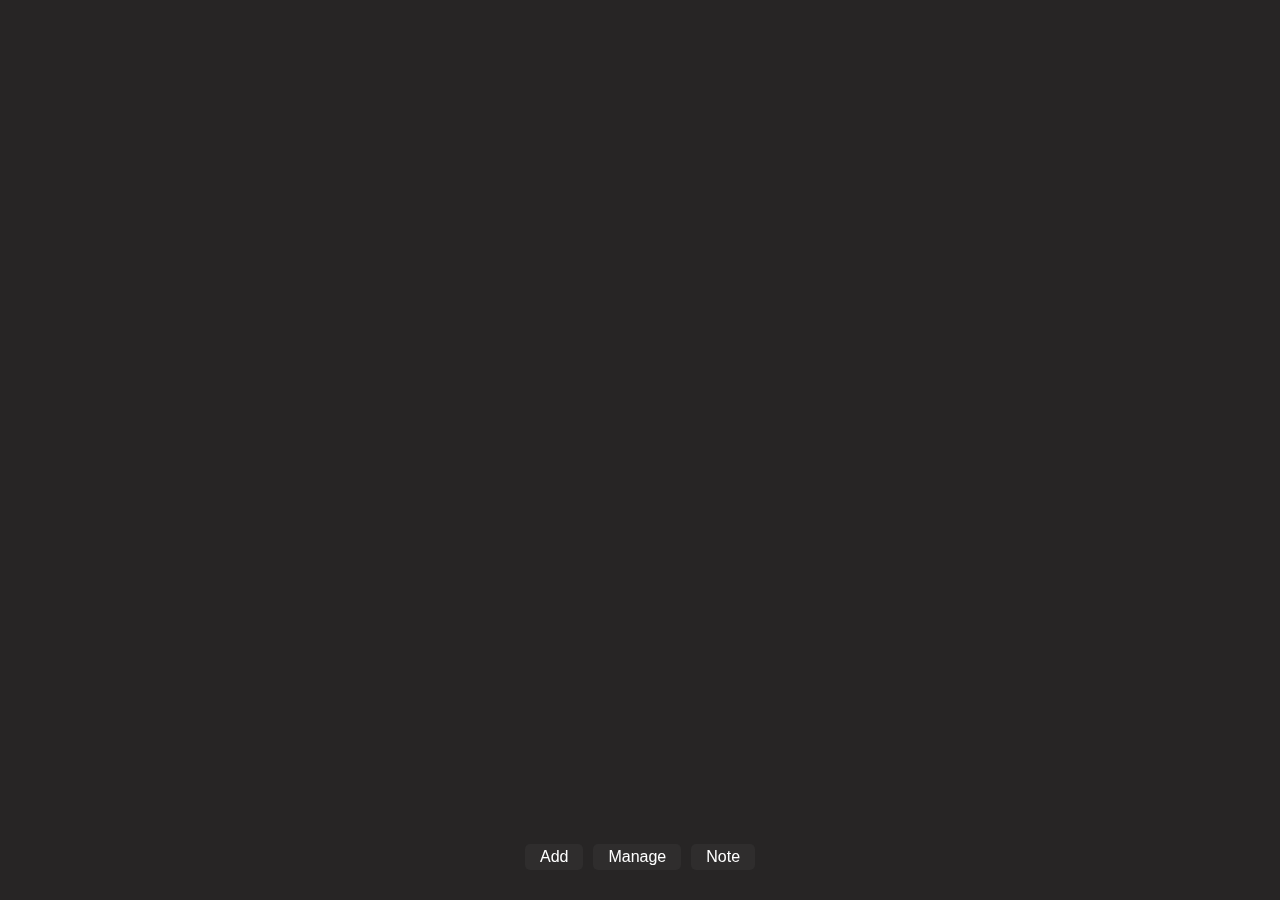
<file: index.html>
<!DOCTYPE html>
<html lang="ja">
<head>
    <meta charset="UTF-8">
    <meta name="viewport" content="width=device-width, initial-scale=1.0" />
    <title>Sleek Favorites</title>
    <link rel="stylesheet" href="styles.css" />
</head>
<body>
    <div class="container">
        <div id="favorites-container">
            <div id="favorites-list"></div>
        </div>
        <div id="favorites-controls">
            <button id="add-favorite">Add</button>
            <button id="edit-favorite">Manage</button>
            <button id="note-button">Note</button>
        </div>

        <div id="add-favorite-container" class="hidden">
            <input type="text" id="site-name" placeholder="Website">
            <input type="url" id="site-url" placeholder="URL">
            <button id="save-favorite">Save</button>
            <button id="cancel-favorite">Cancel</button>
        </div>

        <div id="memo-container" class="hidden">
            <h2>Note</h2>
            <textarea id="memo-area" placeholder=""></textarea>
        </div>
    </div>

    <script src="script.js"></script>
</body>
</html>
</file>
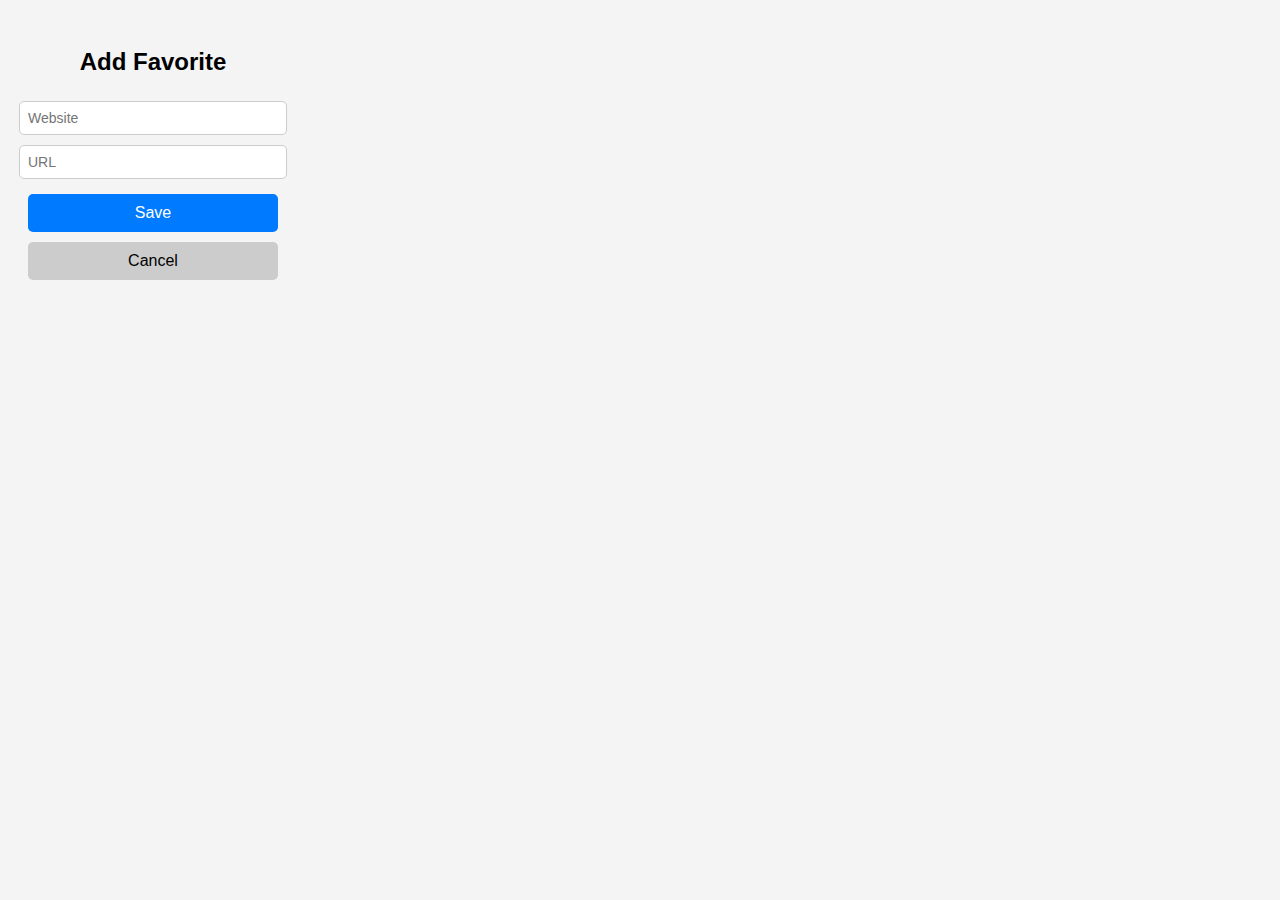
<file: popup.html>
<!DOCTYPE html>
<html lang="ja">
<head>
    <meta charset="UTF-8">
    <meta name="viewport" content="width=device-width, initial-scale=1.0">
    <title>Add Favorite</title>
    <link rel="stylesheet" href="popup.css">
</head>
<body>
    <div id="popup-container">
        <h2>Add Favorite</h2>
        <input type="text" id="site-name" placeholder="Website">
        <input type="url" id="site-url" placeholder="URL">
        <button id="save-favorite">Save</button>
        <button id="close-popup">Cancel</button>
    </div>
    <script src="popup.js"></script>
</body>
</html>
</file>
<file: styles.css>
body {
    background-color: #272525;
    font-family: Arial, sans-serif;
    display: flex;
    justify-content: center;
    align-items: center;
    height: 100vh;
    margin: 0;
}

.container {
    display: flex;
    width: 90%;
    max-width: 1000px;
    background: #272525;
    padding: 20px;

}

#favorites-container {
    max-height: 80vh;
    overflow-y: auto;
    flex-grow: 1;
    padding: 10px;
    text-align: center;
}

#favorites-controls {
    justify-content: center;
    display: flex;
    gap: 10px;
    position: fixed;
    bottom: 30px;
    left: 0;
    right: 0;
    margin: auto;
    width: fit-content;
}

#add-favorite, #edit-favorite {
    padding: 4px 15px;
    border: none;
    border-color: #272525;
    border-radius: 5px;
    font-size: 16px;

}

#add-favorite {
    background-color: #2f2d2d;
    color: white;
}

#add-favorite:hover {
    background-color: #2f2d2d;
}

#edit-favorite {
    background-color: #2f2d2d;
    color: white;
}

#edit-favorite:hover {
    background-color: #2f2d2d;
}

.delete-btn {
    display: none;
    background: whitesmoke;
    color: black;
    border: none;
    padding: 5px 10px;
    border-radius: 5px;
    margin-left: 10px;
}

.delete-btn:hover {
    background: whitesmoke;
    color: black;
}

.edit-btn {
    display: none;
    background: whitesmoke;
    color: black;
    border: none;
    padding: 5px 10px;
    border-radius: 5px;
    margin-left: 10px;
}

.edit-btn:hover {
    background: whitesmoke;
    color: black;
}

.favorites-item {
    display: flex;
    align-items: center;
    justify-content: space-between;
    padding: 8px;
    cursor: default;
}

.favorites-item.dragging {
    opacity: 0.5;
    background-color: #f0f0f0;
}

#favorites-list a {
    display: block;
    font-size: 24px;
    color: #e0e0e0;
    text-decoration: none;
    margin: 5px 0;
}

#favorites-list {
    display: flex;
    flex-direction: column;
    justify-content: flex-start;
    align-items: center;
    gap: 2px;
    padding: 10px;
    width: 100%;
}

.favorites-item {
    display: flex;
    align-items: center;
    justify-content: center;
    width: 100%;
}

#favorites-list a:hover {
    text-decoration: underline;
}

#note-button {
    background-color: #2f2d2d;
    color: white;
    padding: 4px 15px;
    border: none;
    border-color: #272525;
    border-radius: 5px;
    font-size: 16px;
  }
  
#note-button:hover {
    background-color: #2f2d2d;
    color: white;
  }

#memo-container {
    width: 500px;
    height: 100vh;
    flex: 1;
    padding: 10px;
    background-color: #272525;
    border-left: 0px solid #0b0b0b;
    display: none;
    flex-direction: column;
    position: fixed;
    right: 0;
    top: 0;
}

#memo-container.show {
    display: flex;
}

#memo-container h2 {
    text-align: center;
    color: #e0e0e0;
    font-size: 25px;
    margin-bottom: 10px;
}

#memo-area {
    color: whitesmoke;
    background-color: #272525;
    border-color: #373636;
    flex-grow: 1;
    height: calc(100vh - 110px);
    width: 95.5%;
    font-size: 16px;
    padding: 10px;
    border-radius: 5px;
    resize: none;
}

.show {
    display: block !important;
  }
  
  .hidden {
    display: none;
  }

#add-favorite-container {
    display: none;
    position: absolute;
    left: 10px;
    top: 10px;
    background: #312f2f;
    padding: 20px;
    padding-right: 20px;
    border: 1px solid #272525;
    border-radius: 5px;
    box-shadow: 2px 2px 10px rgba(0, 0, 0, 0.1);
}

#add-favorite-container input {
    width: 97%;
    padding: 7px;
    margin-bottom: 10px;
    color: rgb(35, 35, 35);
    background: rgb(242, 239, 239);
    border: 1px solid #848484;
    border-radius: 5px;
}

#save-favorite, #cancel-favorite {
    padding: 5px;
    padding-right: 10px;
    border: none;
    border-radius: 5px;
    font-size: 14px;
    margin-top: 5px;
    align-items: center;
}

#save-favorite {
    background-color: #4e4d4d;
    color: white;
    border-color: #212020;
}

#save-favorite:hover {
    background-color: #4e4d4d;
}

#cancel-favorite {
    background-color: #4e4d4d;
    color: white;
    border-color: #212020;
}

#cancel-favorite:hover {
    background-color: #4e4d4d;
}

.show {
    display: block !important;
    animation: fadeIn 0.3s ease-in-out;
}

@keyframes fadeIn {
    from { opacity: 0; transform: translateX(-10px); }
    to { opacity: 1; transform: translateX(0); }
}

.edit-container {
    position: fixed;
    top: 50%;
    left: 50%;
    transform: translate(-50%, -50%);
    background: #312f2f;
    padding: 15px;
    border-radius: 5px;
    box-shadow: 2px 2px 10px rgba(0, 0, 0, 0.1);
    display: flex;
    flex-direction: column;
    gap: 10px;
    width: 300px;
}

.edit-container input {
    padding: 8px;
    background: rgb(242, 239, 239);
    border: 1px solid rgb(242, 239, 239);
    border-radius: 5px;
}

.edit-container button {
    padding: 8px;
    border: none;
    border-radius: 5px;
    font-size: 14px;
}

.edit-container button:first-of-type {
    background-color: #4e4d4d;
    color: whitesmoke;
}

.edit-container button:first-of-type:hover {
    background-color: #4e4d4d;
    color: whitesmoke;
}

.edit-container button:last-of-type {
    background-color: #4e4d4d;
    color: whitesmoke;
}

.edit-container button:last-of-type:hover {
    background-color: #4e4d4d;
    color: whitesmoke;
}
</file>
<file: popup.css>
body {
    font-family: Arial, sans-serif;
    width: 250px;
    padding: 20px;
    background-color: #f4f4f4;
    text-align: center;
}

#popup-container {
    display: flex;
    flex-direction: column;
    align-items: center;
}

input {
    width: 100%;
    padding: 8px;
    margin: 5px 0;
    border: 1px solid #ccc;
    border-radius: 5px;
    font-size: 14px;
}

button {
    width: 100%;
    padding: 10px;
    margin-top: 10px;
    border: none;
    border-radius: 5px;
    font-size: 16px;
}

#save-favorite {
    background-color: #007bff;
    color: white;
}

#save-favorite:hover {
    background-color: #0056b3;
}

#close-popup {
    background-color: #ccc;
    color: black;
}

#close-popup:hover {
    background-color: #999;
}
</file>
